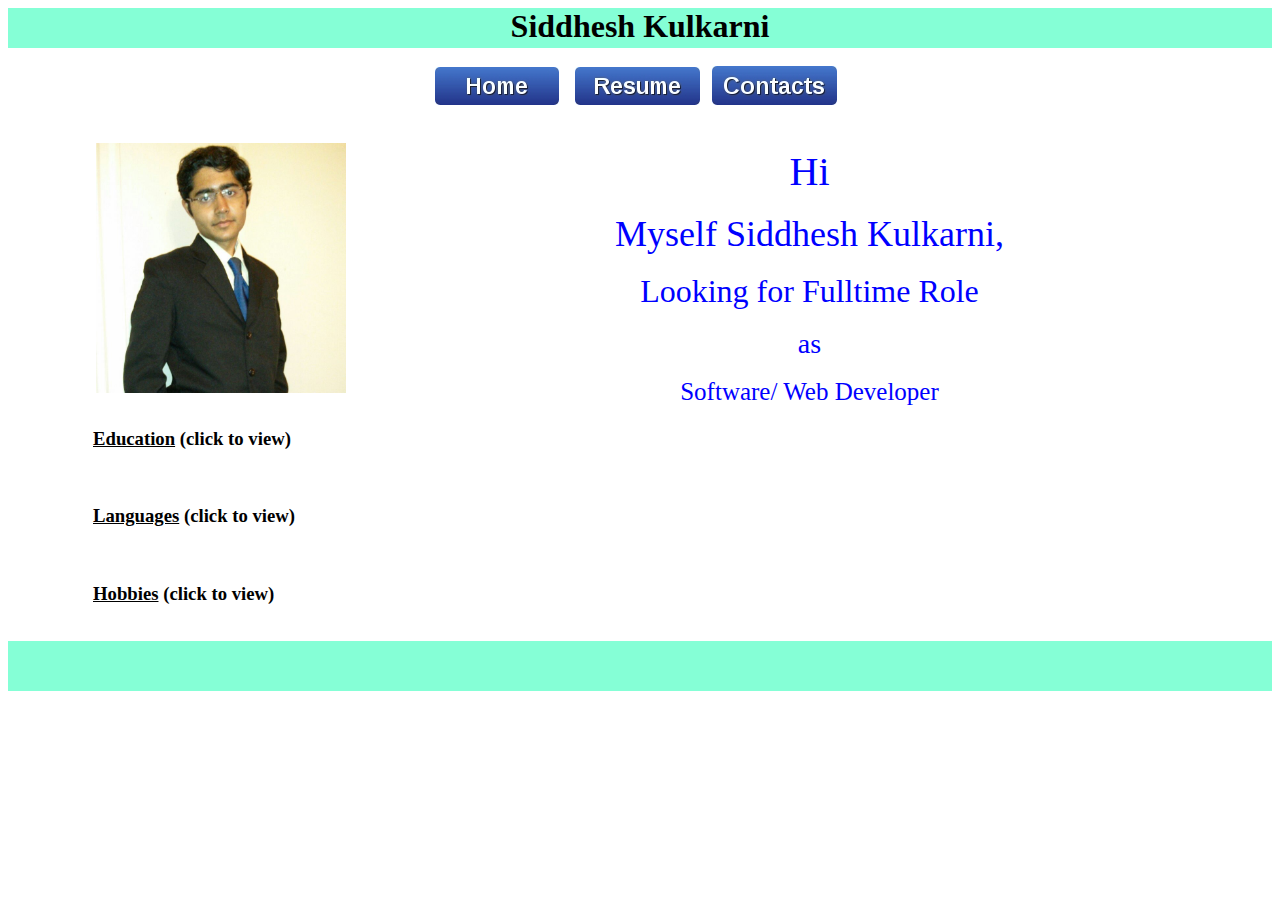
<file: index.html>
<html>
<head>
<title> Siddhesh Kulkarni's Personal Website </title>
<link rel="stylesheet" type="text/css" href="indexbodystyle.css" >
<script src="http://ajax.googleapis.com/ajax/libs/jquery/1.10.2/jquery.min.js">
</script>
<script>

$(document).ready(function(){

var imagerotator=document.getElementById('imagerotate');
var imageDirectory='images/';
var delaysec=1;
var imgarray=['sidd.jpg','sidddwntwn.jpg','siddindiahouse.jpg'];
var count=0;
var changeimg=function(){
var imagelen=imgarray.length;
imagerotator.src=imageDirectory+imgarray[count++];
if(count==imagelen)
{
count=0;
}
};
setInterval(changeimg,delaysec*1000);
});

$(document).ready(function(){
$("#education").click(function(){
$("#msbe").slideToggle("slow");
  });  
});

$(document).ready(function(){
$("#languages").click(function(){
$("#ehm").slideToggle("slow");
  });  
});

$(document).ready(function(){
$("#hobbies").click(function(){
$("#ctcp").slideToggle("slow");
  });  
});

$(document).ready(function(){
$("#composing").click(function(){
$("#poem").slideToggle("slow");
  });
});


</script>
<script src="script.js"></script>
</head>
<body >
<div id="header" >
<h1 style="text-align:center" ><b>Siddhesh Kulkarni</b></h1>
</div>
<style="margin-left:85px"><br/>
<div id="menuItems" style="text-align:center">
 <a href="index.html"><input type="image" id="home" src="home.jpeg"></a> &nbsp;&nbsp;
<a href="Resume.html"><input type="image" id="resume" src="resume.jpeg"></a>&nbsp;&nbsp;
<!--<a href="Projects.html"><input type="image" id="projects" src="projects.jpeg"></a>&nbsp;&nbsp;-->
<a href="Contacts.html"><input type="image" id="contacts" src="contacts.jpeg"></a>&nbsp;&nbsp;
</div>
<br/>
<table width="100%">
  <tr>
    <td id="photo">
    <img src="images/sidd.jpg" width="250" height="250" id="imagerotate" style="margin-left:85px" >
    </td>
    <td id="about">
    &nbsp;&nbsp;&nbsp;&nbsp;&nbsp; <div id="hi"> Hi</div>
    <br/> 
    <div id="name">Myself Siddhesh Kulkarni,</div>
    <br/> 
    <div id="cs">Looking for Fulltime Role</div>
    <br/>
    <div id="at">as</div>
    <br/> 
    <div id="uic" >Software/ Web Developer </div>
    </td>
 </tr>
</table>
   
<h3><div id="education" style="margin-left:85px"><u>Education</u> (click to view)</div></h3>
<br/>   
 <div id="msbe" style="display:none;margin-left:85px" >
<h3> Master's in Computer Science- University of Illinois at Chicago</h3><br/>
<h3> Bachelor's in Computer Science- Datta Meghe College of Engineering,India</h3><br/>
 </div>
 <div id="languages" style="margin-left:85px">
<h3><u>Languages</u> (click to view)</h3><br/>
 </div>
   <div id="ehm" style="display:none;margin-left:85px">
<h3>English, Hindi, Marathi</h3><br/>
   </div>
<div id="hobbies" style="margin-left:85px;margin-left:85px">
<h3><u>Hobbies</u>  (click to view)</h3><br/>
</div>
<div id="ctcp" style="margin-left:85px;display:none" >
<h3><div id="composing">Composing Poems(click to view)</div> </h3> <br/>

<div id="poem" style="margin-left:85px;display:none" >
<h3>1. Poem on Chicago </h3><br/>
<h3>2. Friendship Poem</h3><br/>
</div>
<h3>Traveling</h3><br/>
<h3>Cracking Jokes</h3><br/>
<h3>Playing Ping Pong</h3><br/>
</div>
</style>

<div id="footer"></div>
</body>
</html>
</file>
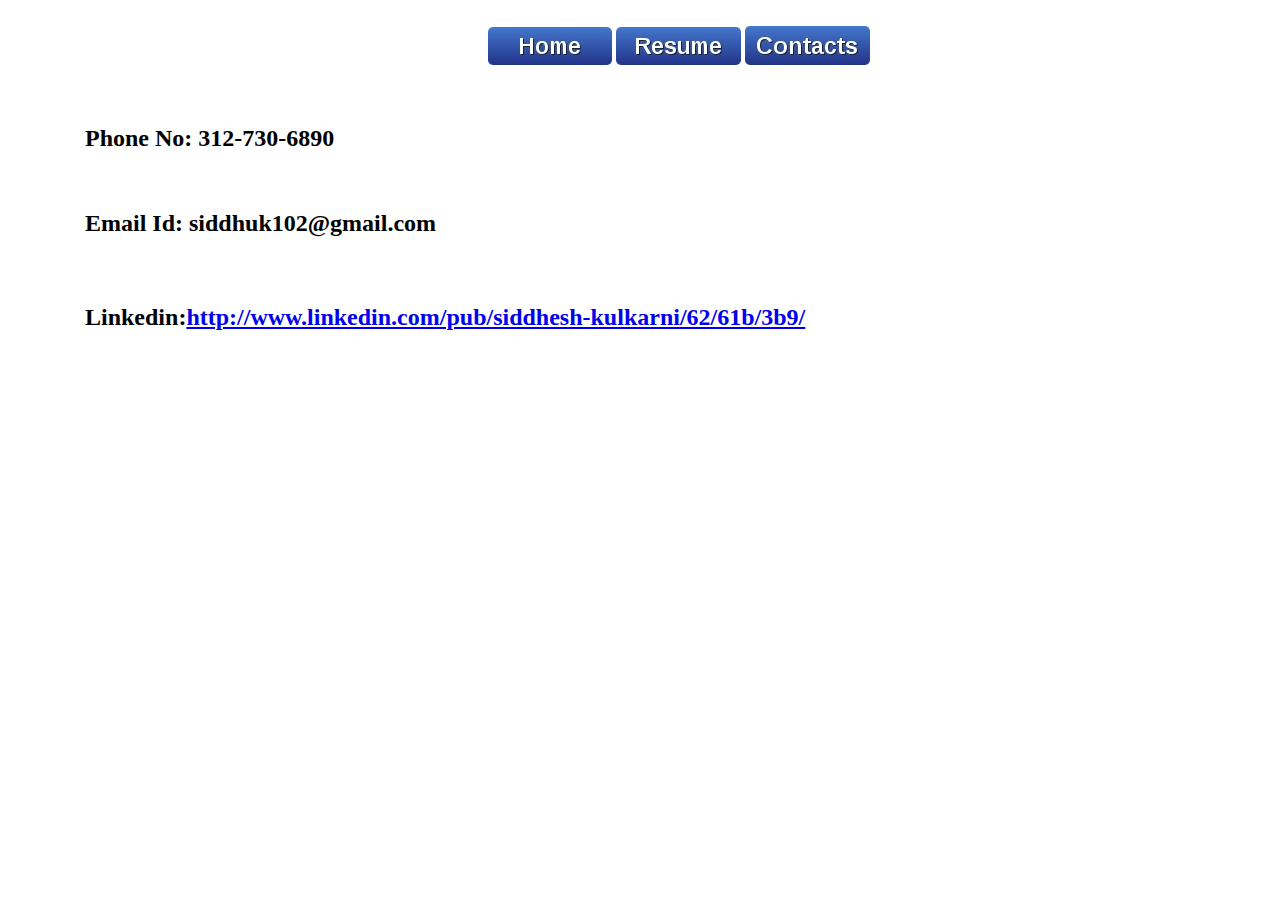
<file: Contacts.html>
<html>
<head>
<title> Siddhesh Kulkarni's Personal Website </title>
<link rel="stylesheet" type="text/css" href="indexbodystyle.css" >
</head>
<body style="margin-left:85px">

<div id="menuItems" style="text-align:center">
<br/>
 <a href="index.html"><input type="image" src="home.jpeg"></a> 
<a href="Resume.html"><input type="image" src="resume.jpeg"></a>
<!--<a href="Projects.html"><input type="image" src="projects.jpeg"></a>-->
<a href="Contacts.html"><input type="image" src="contacts.jpeg"></a>
</div>
<br/>
<br/>
<h2>Phone No: 312-730-6890</h2><br/>
<h2>Email Id: siddhuk102@gmail.com<h2><br/>
<h2>Linkedin:<a href="http://www.linkedin.com/pub/siddhesh-kulkarni/62/61b/3b9/">http://www.linkedin.com/pub/siddhesh-kulkarni/62/61b/3b9/ </h2>
</body>
</html>
</file>
<file: indexbodystyle.css>
#header{
height:40px;
background-color:#85FFD6;
margin-top:0;
}

#footer{
background-color:#85FFD6;
height:50px
}
#photo{
width:20%;
}
#about{
text-align:center;
width:80%
}
#hi
{
font-size:40px;
color:#0000ff;
animation:textchange 3s infinite;
animation-timing-function:linear;
-webkit-animation:textchange 3s infinite;
-webkit-animation-timing-function:linear;
}
#name
{
font-size:36px;
color:#0000ff;
animation:textchange 3s infinite;
animation-timing-function:linear;
-webkit-animation:textchange 3s infinite;
-webkit-animation-timing-function:linear;
}
#cs
{
font-size:32px;
color:#0000ff;
animation:textchange 3s infinite;
animation-timing-function:linear;
-webkit-animation:textchange 3s infinite;
-webkit-animation-timing-function:linear;
}
#at
{
font-size:28px;
color:#0000ff;
animation:textchange 3s infinite;
animation-timing-function:linear;
-webkit-animation:textchange 3s infinite;
-webkit-animation-timing-function:linear;
}

#uic
{
font-size:25px;
color:#0000ff;
animation:textchange 3s infinite;
animation-timing-function:linear;
-webkit-animation:textchange 3s infinite;
-webkit-animation-timing-function:linear;

}
@keyframes textchange
{
from {color:#0000ff;}
to {color:#ff0000;}
}
@-webkit-keyframes textchange
{
from {color:#0000ff;}
to {color:#ff0000;}
}
</file>
